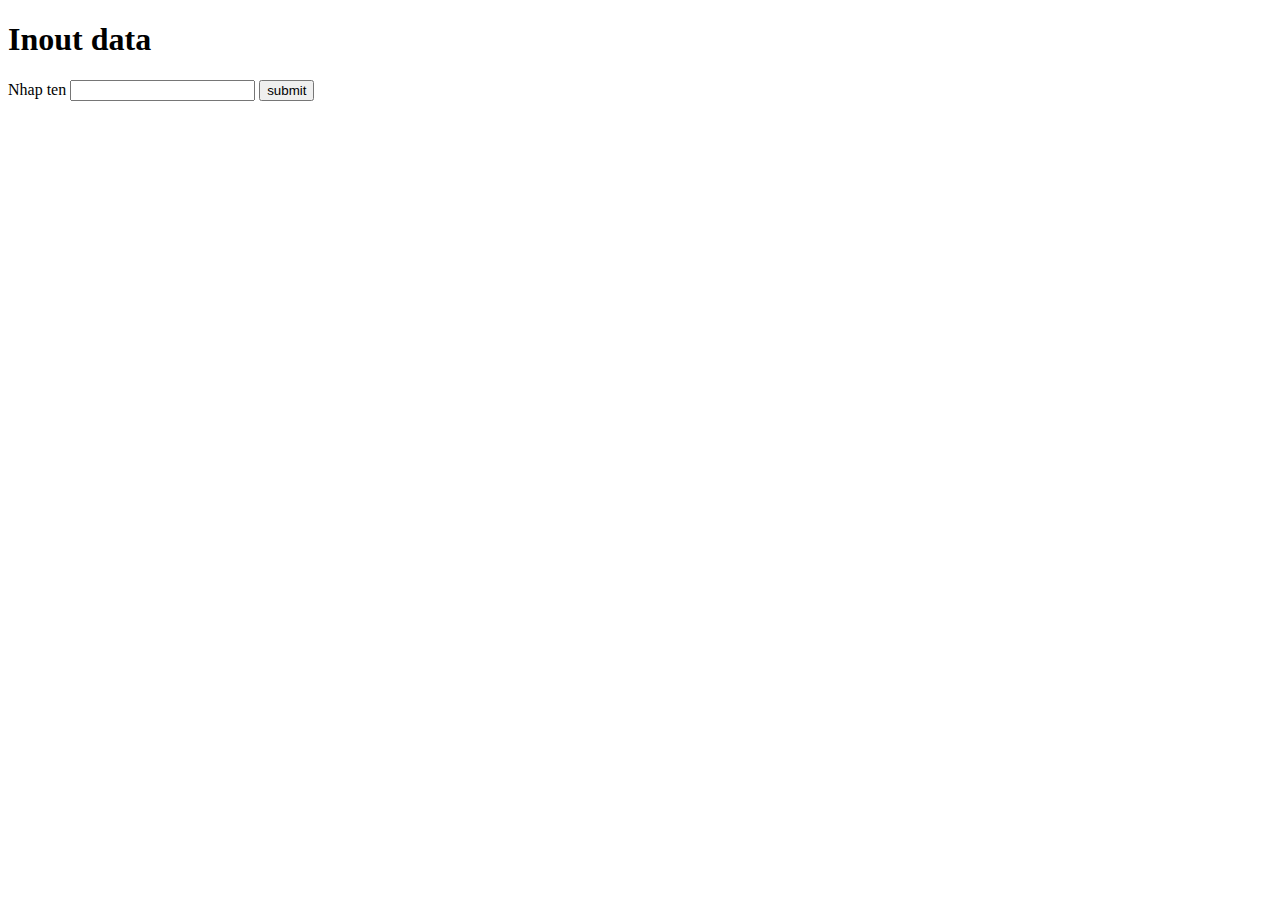
<file: templates/login.html>
<!DOCTYPE html>
<html lang="en">
<head>
    <meta charset="UTF-8">
    <meta name="viewport" content="width=device-width, initial-scale=1.0">
    <title>Form</title>
</head>
<body>
    <h1>Inout data</h1>
    <form action="#" method="POST">
        <label for=""> Nhap ten</label>
        <input type="text" name="txt_name" >
        <input type="submit" value="submit">
    </form>
</body>
</html>
</file>
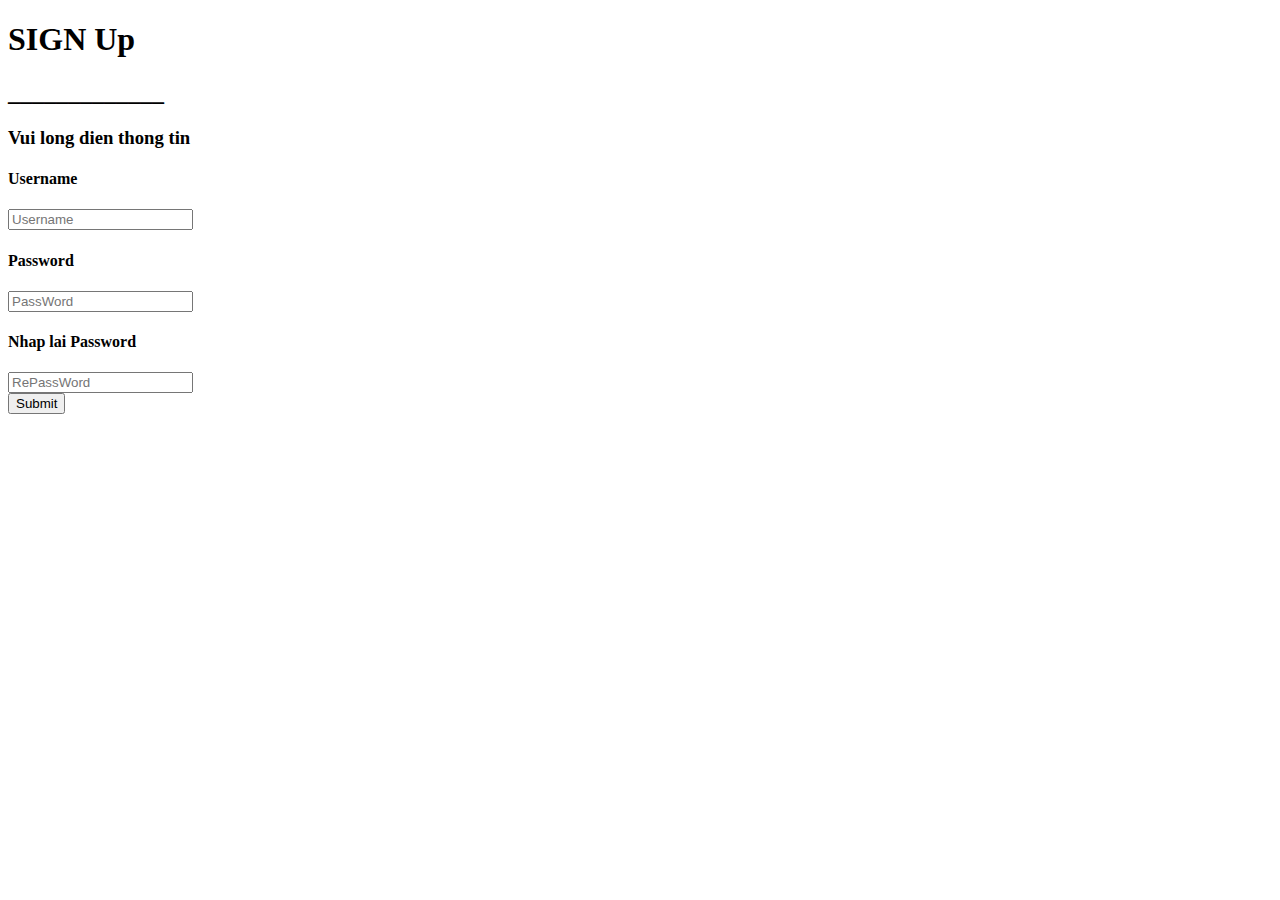
<file: templates/signup.html>
<!DOCTYPE html>
<html lang="en">
<head>
    <meta charset="UTF-8">
    <meta name="viewport" content="width=device-width, initial-scale=1.0">
    <title>Sign Up</title>
</head>
<body>
    <h1>SIGN Up</h1>
    <h2>_____________</h2>
    <h3>Vui long dien thong tin </h3>
    <form action="{{ url_for('hello')}}" method="post">
        <h4>Username</h4>
        <input type="text" placeholder="Username" name="txt_username">
        <h4>Password</h4>
        <input type="text" placeholder="PassWord" name="txt_password">
        <h4>Nhap lai Password</h4>
        <input type="text" placeholder="RePassWord" name="txt_password_re">
        <br>
        <button>Submit</button>
    </form>
</body>
</html>
</file>
